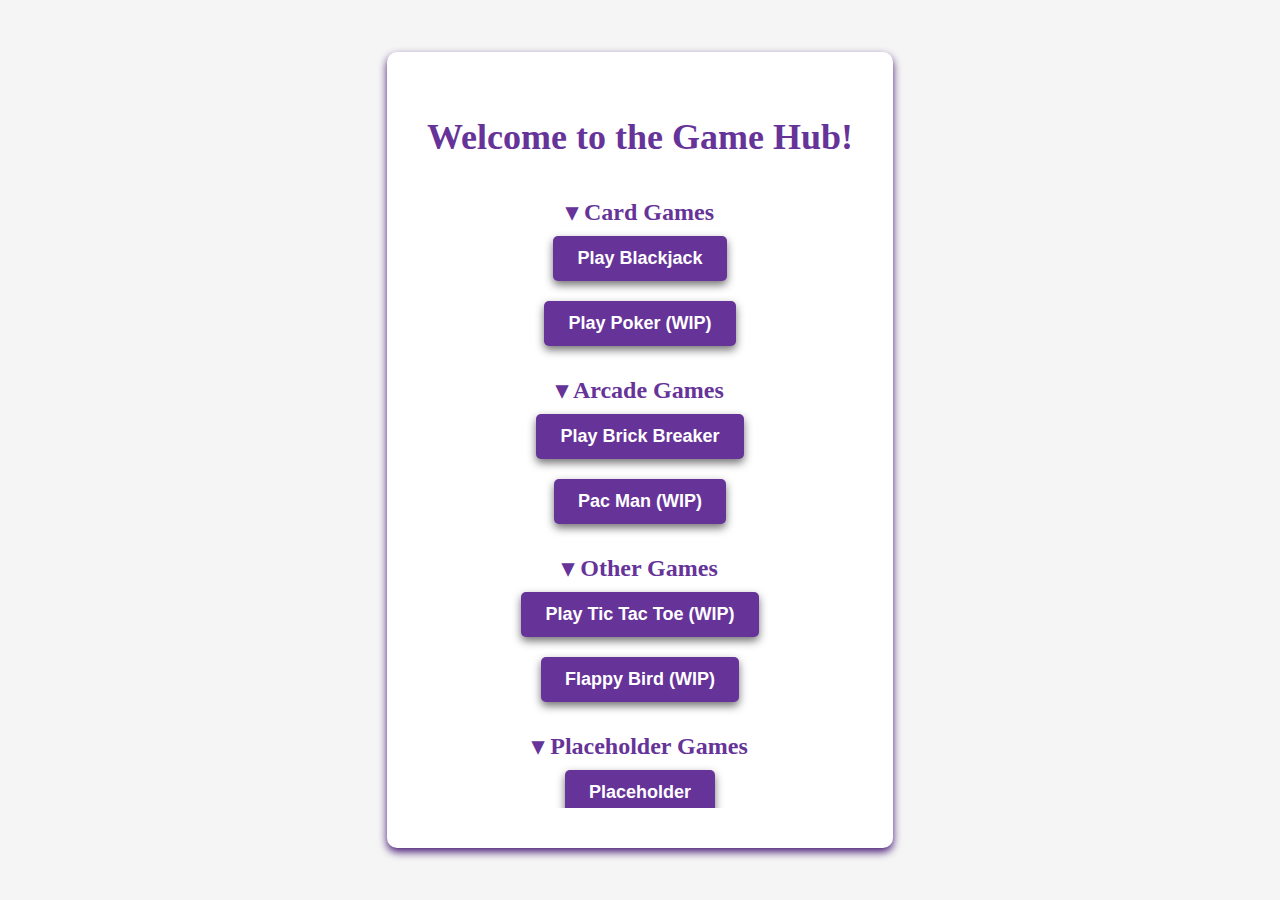
<file: games/index.html>
<!DOCTYPE html>
<html>
<head>
    <title>Games - N8theGrape</title>
    <script src="../cookies.js" defer></script>
    <link rel="stylesheet" type="text/css" href="gameHub.css">
</head>
<body>
    <div class="container">
        <h1>Welcome to the Game Hub!</h1>
        <div class="game-buttons">
             <!-- Card Games-->
            <h2 onclick="editFolder(`Card Games`);" id="CardGameTab"></h2>
            <a href="blackjack/" id="BlackjackButton"><button>Play Blackjack</button></a>
            <a href="poker/"     id="PokerButton"    ><button>Play Poker (WIP)</button></a>
            <!-- Arcade Games-->
            <h2 onclick="editFolder(`Arcade Games`);" id="ArcadeGameTab"></h2>
            <a href="brickbreaker/" id="BrickBreakerButton"><button>Play Brick Breaker</button></a>
            <a href="pacman/"       id="PacManButton"><button>Pac Man (WIP)</button></a>
             <!-- Other Games-->
            <h2 onclick="editFolder(`Other Games`);" id="OtherGameTab"></h2>
            <a href="#" id="TicTacToeButton"><button>Play Tic Tac Toe (WIP)</button></a>
            <a href="#" id="FlappyBirdButton"><button>Flappy Bird (WIP)</button></a>
             <!-- PlaceHolders-->
            <h2 onclick="editFolder(`Placeholder Games`);" id="PlaceholderGameTab"></h2>
            <a href="#" id="Placeholder1Button"><button>Placeholder</button></a>
            <a href="#" id="Placeholder2Button"><button>Placeholder</button></a>
            <a href="#" id="Placeholder3Button"><button>Placeholder</button></a>
            <a href="#" id="Placeholder4Button"><button>Placeholder</button></a>
            <br>
            <a href="../"><button>Exit</button></a>
        </div>
    </div>
    <div id="hidden">
        <span id="fileIconClose">▸</span>
        <span id="fileIconOpen">▾</span>
    </div>
    <script src="gameHub.js"></script>
	<script>
		if(getCookie('isAuthenticated') != 'true') {
			window.location.href = "https://n8theGrape.github.io";
		}
	</script>
</body>
</html>
</file>
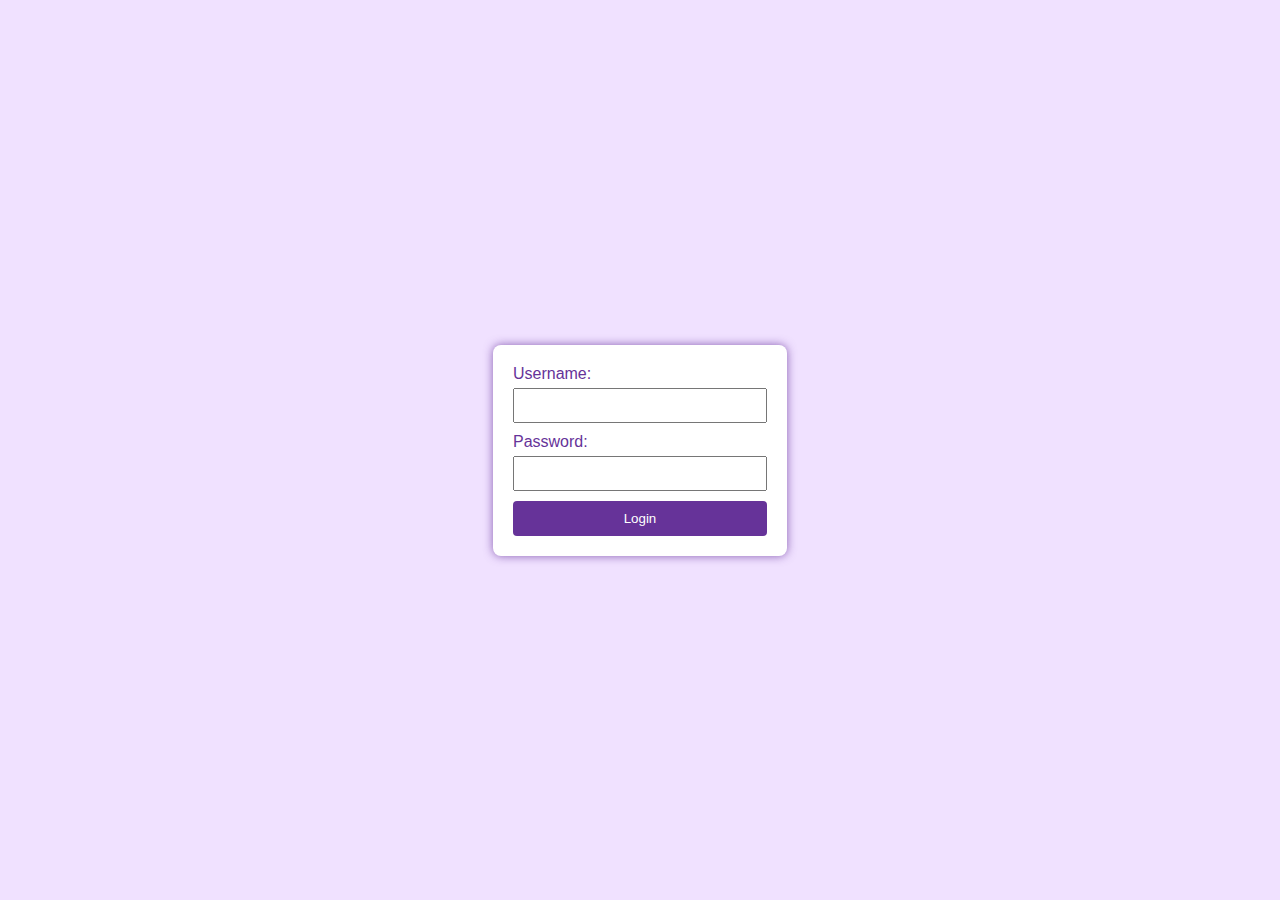
<file: login/index.html>
<!DOCTYPE html>
<html lang="en">
<head>
  <meta charset="UTF-8">
  <meta http-equiv="X-UA-Compatible" content="IE=edge">
  <meta name="viewport" content="width=device-width, initial-scale=1.0">
  <link rel="stylesheet" href="login.css">
  <script src="../data.js" defer></script>
  <script src="../AccountLogins.js" defer></script>
  <script src="../cookies.js" defer></script>
  <title>Login</title>
</head>
<body>
  <div class="container">
    <form id="loginForm" class="login-form">
      <label for="username">Username:</label>
      <input type="text" id="username" name="username" required>
      <label for="password">Password:</label>
      <input type="password" id="password" name="password" required>
      <button type="submit">Login</button>
    </form>
  </div>

  <script>
    document.getElementById('loginForm').addEventListener('submit', async function (event) {
      event.preventDefault();

      const username = document.getElementById('username').value;
      const password = document.getElementById('password').value;

      if (checkLogin(username, password)) {
        window.alert("Valid credentials");
        setCookie('isAuthenticated', 'true', 1);
        setCookie('accountID', getUserId(username), 1);
        setCookie('accountName', getUserName(username), 1);
        setCookie('accountLevel', getUserLevel(username), 1);
        window.close();
      } else {
        window.alert('Invalid credentials');
      }
    });
  </script>
</body>
</html>
</file>
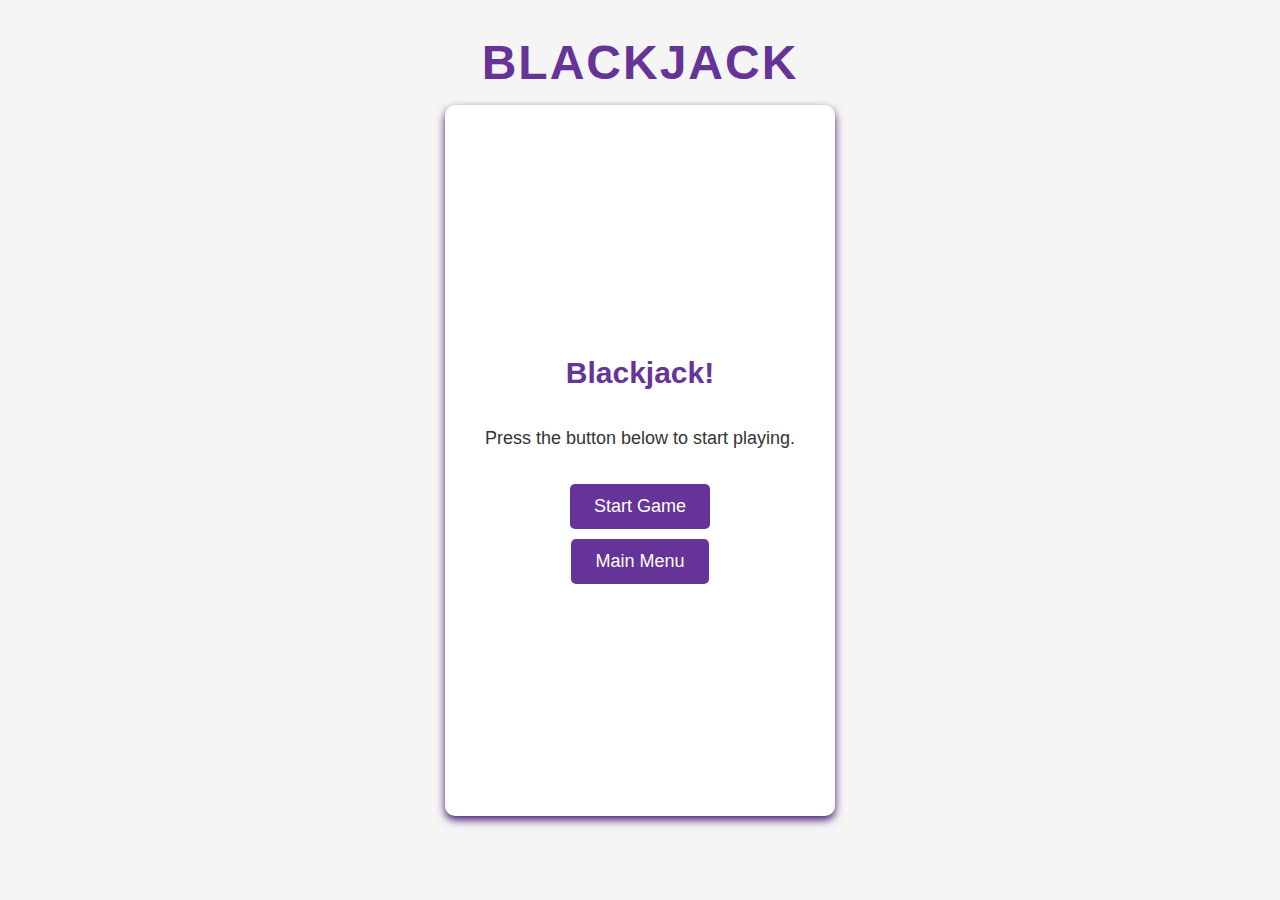
<file: games/blackjack/index.html>
<!DOCTYPE html>
<html>
<head>
    <script src="../../cookies.js" defer></script>
    <title>Blackjack</title>
    <style>
        body {
            display: flex;
            flex-direction: column;
            justify-content: center;
            align-items: center;
            height: 100vh;
            margin: 0;
            font-family: Arial, sans-serif;
            background-color: #f5f5f5;
        }


        .container {
            text-align: center;
            padding: 40px;
            background-color: #f5f5f5;
            border-radius: 10px;
            box-shadow: 0 4px 8px rgba(51, 0, 102, 0.9);
            margin-top: 20px;
        }

        #game {
            margin-bottom: 20px;
        }

        canvas {
            border: 5px solid rgba(51, 0, 102, 0.5);
            border-radius: 5px;
            margin-bottom: 10px; /* Adjust the margin bottom value */
        }

        button {
            padding: 12px 24px;
            margin: 5px;
            font-size: 18px;
            color: #fff;
            background-color: #663399;
            border: none;
            border-radius: 5px;
            cursor: pointer;
        }

        button:hover {
            background-color: #552288;
        }

        #endingScreen {
            margin-top: 20px;
        }

        #resultText {
            color: #663399;
        }

        #scoreText {
            color: #663399;
        }

        #startScreen {
            display: flex;
            flex-direction: column;
            justify-content: center;
            align-items: center;
            height: 100vh;
            margin: 0;
            font-family: Arial, sans-serif;
            background-color: #fff;
            margin-bottom: 30px;
        }

        #startScreen h2 {
            margin-bottom: 20px;
            color: #639;
            font-size: 30px;
        }

        #startScreen p {
            color: #333;
            font-size: 18px;
            margin-bottom: 30px;
        }

        #Title {
            margin-top: 35px;
            margin-bottom: 20px;
            color: #639;
            font-size: 48px;
            font-weight: bold;
            text-transform: uppercase;
            letter-spacing: 2px;
            height: 50px;
        }
    </style>
</head>
<body>
    <h1 id="Title">Blackjack</h1>
    <div class="container" id="startScreen">
        <h2>Blackjack!</h2>
        <p>Press the button below to start playing.</p>
        <button onclick="startGame()">Start Game</button>
        <button onclick="goToMainMenu()">Main Menu</button>
    </div>
    <div class="container" id="game" style="display: none;">
        <canvas id="blackjackCanvas" width="600" height="400"></canvas>
        <br>
        <button id="hitButton" onclick="hitMe()">Hit Me</button>
        <button id="standButton" onclick="stand()">Stand</button>
        <div id="endingScreen" style="display: none;">
            <h2 id="resultText"></h2>
            <h3 id="scoreText" style="display: none;"></h3>
            <button onclick="resetGame()">Play Again</button>
            <button onclick="goToMainMenu()">Main Menu</button>
        </div>
    </div>
    <br><br><br>
	<script>
		if(getCookie('isAuthenticated') != 'true') {
			window.location.href = "https://n8theGrape.github.io";
		}
	</script>
    <script>
        const canvas = document.getElementById('blackjackCanvas');
        const ctx = canvas.getContext('2d');

        const cardWidth = 80;
        const cardHeight = 120;
        const playerHand = [];
        const dealerHand = [];
        let showDealerCards = false;

        function drawCard(x, y, color, value) {
            ctx.fillStyle = '#fff';
            ctx.fillRect(x, y, cardWidth, cardHeight);

            ctx.strokeStyle = color;
            ctx.strokeRect(x, y, cardWidth, cardHeight);

            ctx.fillStyle = color;
            ctx.font = '20px Arial';
            ctx.fillText(value, x + 10, y + 30);
        }
        function dealCards() {
            ctx.clearRect(0, 0, canvas.width, canvas.height); // Clear the canvas before dealing new cards

            playerHand.length = 0; // Clear the previous player hand
            dealerHand.length = 0; // Clear the previous dealer hand

            let x = 50;
            let y = 50;

            playerHand.push(getRandomCard());
            playerHand.push(getRandomCard());
            dealerHand.push(getRandomCard());
            dealerHand.push(getRandomCard());

            for (let i = 0; i < playerHand.length; i++) {
                drawCard(x, 250, 'blue', playerHand[i]);
                x += 100;
            }

            x = 50;
            y = 50;
            for (let i = 0; i < dealerHand.length; i++) {
                drawCard(x, y, 'red', dealerHand[i]);
                x += 100;
            }
        }

        function getRandomCard() {
            const cards = ['2', '3', '4', '5', '6', '7', '8', '9', '10', 'J', 'Q', 'K', 'A'];
            return cards[Math.floor(Math.random() * cards.length)];
        }

        function hitMe() {
            playerHand.push(getRandomCard());
            redrawHands();
            checkPlayerBust();
        }

        function stand() {
            showDealerCards = true;
            document.getElementById('standButton').style.display = 'none';
            document.getElementById('Title').style.marginTop = 150+'px';
            redrawHands();
            dealerTurn();
        }

        function checkPlayerBust() {
            const playerTotal = calculateHandValue(playerHand);
            if (playerTotal > 21) {
                showDealerCards = true;
                document.getElementById('standButton').style.display = 'none';
                document.getElementById('Title').style.marginTop = 150+'px'
                redrawHands();
                endGame('Player Busts! Dealer Wins!', playerTotal, calculateHandValue(dealerHand));
            }
        }


        function checkDealerBust() {
            const dealerTotal = calculateHandValue(dealerHand);
            if (dealerTotal > 21) {
                endGame('Dealer Busts! Player Wins!', calculateHandValue(playerHand), dealerTotal);
            }
        }

        function dealerTurn() {
            const playerTotal = calculateHandValue(playerHand);
            if (playerTotal <= 21) {
                while (calculateHandValue(dealerHand) < 17) {
                    dealerHand.push(getRandomCard());
                    redrawHands();
                }
                checkDealerBust();
                determineWinner();
            } else {
                determineWinner();
            }
        }

        function calculateHandValue(hand) {
            let sum = 0;
            let aceCount = 0;
            for (let card of hand) {
                if (card === 'A') {
                    aceCount++;
                    sum += 11;
                } else if (card === 'K' || card === 'Q' || card === 'J') {
                    sum += 10;
                } else {
                    sum += parseInt(card);
                }
            }
            while (sum > 21 && aceCount > 0) {
                sum -= 10;
                aceCount--;
            }
            return sum;
        }

        function determineWinner() {
            const playerTotal = calculateHandValue(playerHand);
            const dealerTotal = calculateHandValue(dealerHand);
            if (dealerTotal > 21) {
                endGame('Player Wins! Dealer Busts', playerTotal, dealerTotal);
            } else if (playerTotal > 21) {
                endGame('Dealer Wins! Player Busts', playerTotal, dealerTotal);
            } else if (playerTotal > dealerTotal) {
                endGame('Player Wins!', playerTotal, dealerTotal);
            } else if (dealerTotal > playerTotal) {
                endGame('Dealer Wins!', playerTotal, dealerTotal);
            } else {
                endGame('It\'s a Tie!', playerTotal, dealerTotal);
            }
        }

        function endGame(result, playerTotal, dealerTotal) {
            const scoreText = document.getElementById('scoreText');
            scoreText.innerText = `${playerTotal} - ${dealerTotal}`;
            scoreText.style.display = 'block';

            const resultText = document.getElementById('resultText');
            resultText.innerText = result;

            const endingScreen = document.getElementById('endingScreen');
            endingScreen.style.display = 'block';

            const hitButton = document.getElementById('hitButton');
            hitButton.style.display = 'none';

            const dealButton = document.getElementById('dealButton');
            dealButton.style.display = 'none';
            
            document.getElementById('standButton').style.display = 'none';
            redrawHands();
        }

        function resetGame() {
            playerHand.length = 0;
            dealerHand.length = 0;
            showDealerCards = false;
            document.getElementById('endingScreen').style.display = 'none';
            document.getElementById('hitButton').style.display = 'inline';
            document.getElementById('standButton').style.display = 'inline';
            document.getElementById('scoreText').style.display = 'none';
            document.getElementById('Title').style.marginTop = 100+'px';
            dealCards();
            redrawHands();
        }

        function redrawHands() {
            ctx.clearRect(0, 0, canvas.width, canvas.height);

            let x = 50;
            let y = 250;

            for (let i = 0; i < playerHand.length; i++) {
                drawCard(x, y, 'blue', playerHand[i]);
                x += 100;
            }

            x = 50;
            y = 50;
            if (showDealerCards) {
                for (let i = 0; i < dealerHand.length; i++) {
                    drawCard(x, y, 'red', dealerHand[i]);
                    x += 100;
                }
            } else {
                drawCard(x, y, 'red', 'X');
                x += 100;
                for (let i = 1; i < dealerHand.length; i++) {
                    drawCard(x, y, 'red', dealerHand[i]);
                    x += 100;
                }
            }
        }

        function startGame() {
            document.getElementById('startScreen').style.display = 'none';
            document.getElementById('game').style.display = 'block';
            resetGame();
            redrawHands();
        }

        function goToMainMenu() {
            window.location.href = "https://n8thegrape.github.io/games";
        }

        
    </script>
</body>
</html>
</file>
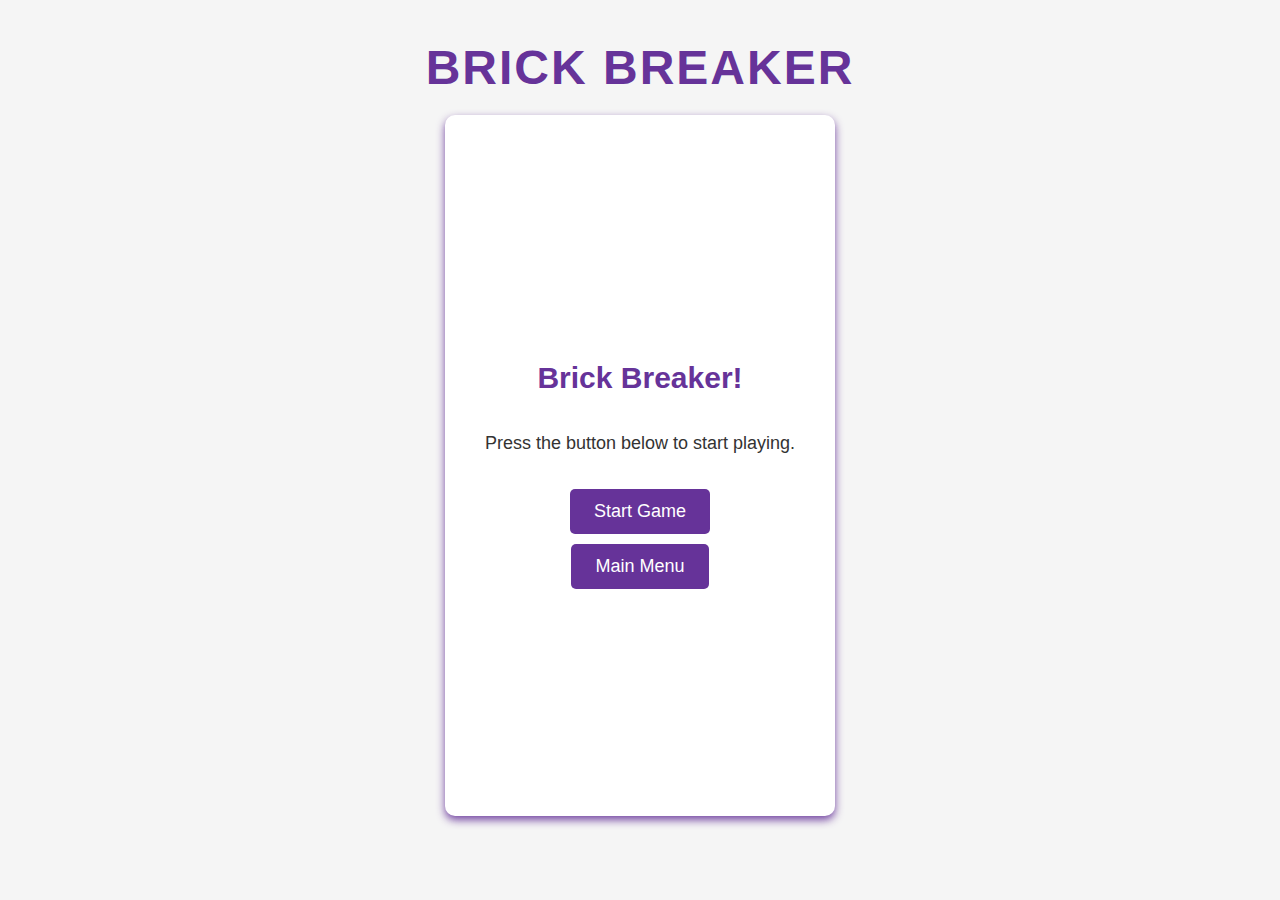
<file: games/brickbreaker/index.html>
<!DOCTYPE html>
<html lang="en">
<head>
    <script src="../../cookies.js" defer></script>
    <title>Brick Breaker</title>
    <style>
        body {
            display: flex;
            flex-direction: column;
            justify-content: center;
            align-items: center;
            height: 100vh;
            margin: 0;
            font-family: Arial, sans-serif;
            background-color: #f5f5f5;
        }

        h1 {
            margin-top: 40px;
            margin-bottom: 20px;
            color: #663399;
            font-size: 48px;
            font-weight: bold;
            text-transform: uppercase;
            letter-spacing: 2px;
        }

        .container {
            text-align: center;
            padding: 40px;
            background-color: #fff;
            border-radius: 10px;
            box-shadow: 0 4px 8px rgba(102, 51, 153, 0.9);
            margin-top: 20px;
        }

        #game {
            margin-bottom: 40px;
        }

        canvas {
            border: 5px solid rgba(102, 51, 153, 0.5);
            border-radius: 5px;
            margin-bottom: 20px;
        }

        button {
            padding: 12px 24px;
            margin: 5px;
            font-size: 18px;
            color: #fff;
            background-color: #663399;
            border: none;
            border-radius: 5px;
            cursor: pointer;
        }

        button:hover {
            background-color: #552288;
        }

        #startScreen {
            display: flex;
            flex-direction: column;
            justify-content: center;
            align-items: center;
            height: 100vh;
            margin: 0;
            font-family: Arial, sans-serif;
            background-color: #fff;
            margin-bottom: 30px;
        }

        #startScreen h2 {
            margin-bottom: 20px;
            color: #663399;
            font-size: 30px;
        }

        #startScreen p {
            color: #333;
            font-size: 18px;
            margin-bottom: 30px;
        }

    </style>
</head>
<body>
    <h1 id="Title">Brick Breaker</h1>
    <div class="container" id="startScreen">
        <h2>Brick Breaker!</h2>
        <p>Press the button below to start playing.</p>
        <button onclick="startGame()">Start Game</button>
        <button onclick="goToMainMenu()">Main Menu</button>
    </div>
    <div class="container" id="game" style="display: none;">
        <canvas id="brickbreakerCanvas" width="800" height="400"></canvas>
    </div>
    <br><br><br>
	<script>
		if(getCookie('isAuthenticated') != 'true') {
			window.location.href = "https://n8theGrape.github.io";
		}
	</script>
    <script>
        const canvas = document.getElementById('brickbreakerCanvas');
        const ctx = canvas.getContext('2d');

        const ballRadius = 10;
        let x = canvas.width / 2;
        let y = canvas.height - 30;
        let dx = 2;
        let dy = -2;

        const paddleHeight = 10;
        const paddleWidth = 75;
        let paddleX = (canvas.width - paddleWidth) / 2;

        let rightPressed = false;
        let leftPressed = false;

        const brickRowCount = 5;
        const brickColumnCount = 9;
        const brickWidth = 75;
        const brickHeight = 20;
        const brickPadding = 10;
        const brickOffsetTop = 30;
        const brickOffsetLeft = 30;

        const bricks = [];
        for (let c = 0; c < brickColumnCount; c++) {
            bricks[c] = [];
            for (let r = 0; r < brickRowCount; r++) {
                bricks[c][r] = { x: 0, y: 0, status: 1 };
            }
        }

        document.addEventListener('keydown', keyDownHandler);
        document.addEventListener('keyup', keyUpHandler);

        function keyDownHandler(e) {
            if (e.key == 'Right' || e.key == 'ArrowRight') {
                rightPressed = true;
            } else if (e.key == 'Left' || e.key == 'ArrowLeft') {
                leftPressed = true;
            }
        }

        function keyUpHandler(e) {
            if (e.key == 'Right' || e.key == 'ArrowRight') {
                rightPressed = false;
            } else if (e.key == 'Left' || e.key == 'ArrowLeft') {
                leftPressed = false;
            }
        }

        function drawBall() {
            ctx.beginPath();
            ctx.arc(x, y, ballRadius, 0, Math.PI * 2);
            ctx.fillStyle = '#663399';
            ctx.fill();
            ctx.closePath();
        }

        function drawPaddle() {
            ctx.beginPath();
            ctx.rect(paddleX, canvas.height - paddleHeight, paddleWidth, paddleHeight);
            ctx.fillStyle = '#663399';
            ctx.fill();
            ctx.closePath();
        }

        function drawBricks() {
            for (let c = 0; c < brickColumnCount; c++) {
                for (let r = 0; r < brickRowCount; r++) {
                    if (bricks[c][r].status == 1) {
                        const brickX = c * (brickWidth + brickPadding) + brickOffsetLeft;
                        const brickY = r * (brickHeight + brickPadding) + brickOffsetTop;
                        bricks[c][r].x = brickX;
                        bricks[c][r].y = brickY;
                        ctx.beginPath();
                        ctx.rect(brickX, brickY, brickWidth, brickHeight);
                        ctx.fillStyle = '#663399';
                        ctx.fill();
                        ctx.closePath();
                    }
                }
            }
        }

        function collisionDetection() {
            for (let c = 0; c < brickColumnCount; c++) {
                for (let r = 0; r < brickRowCount; r++) {
                    const b = bricks[c][r];
                    if (b.status == 1) {
                        if (
                            x + ballRadius > b.x &&
                            x - ballRadius < b.x + brickWidth &&
                            y + ballRadius > b.y &&
                            y - ballRadius < b.y + brickHeight
                        ) {
                            if (x > b.x && x < b.x + brickWidth) {
                                // Hit on top or bottom
                                dy = -dy * (1 + Math.random() * 0.1); // Introduce a small random factor to dy
                            } else {
                                // Hit on sides
                                dx = -dx * (1 + Math.random() * 0.1); // Introduce a small random factor to dx
                            }
                            b.status = 0;
                        }
                    }
                }
            }
        }

        function draw() {
            ctx.clearRect(0, 0, canvas.width, canvas.height);
            drawBricks();
            drawBall();
            drawPaddle();
            collisionDetection();

            if (x + dx > canvas.width - ballRadius || x + dx < ballRadius) {
                dx = -dx;
            }

            if (y + dy < ballRadius) {
                dy = -dy;
            } else if (y + dy > canvas.height - ballRadius) {
                if (x > paddleX && x < paddleX + paddleWidth) {
                    dy = -dy;
                } else {
                    document.location.reload();
                }
            }

            paddleSpeed = (Math.abs(dx) + Math.abs(dy)) * 1.5; // You can adjust the multiplier as needed

            if (rightPressed && paddleX < canvas.width - paddleWidth) {
                paddleX += paddleSpeed;
            } else if (leftPressed && paddleX > 0) {
                paddleX -= paddleSpeed;
            }

            x += dx;
            y += dy;

            requestAnimationFrame(draw);
        }

        function startGame() {
            document.getElementById('startScreen').style.display = 'none';
            document.getElementById('game').style.display = 'block';
            document.getElementById('Title').style.marginTop = 100+'px';
            draw();
        }

        function goToMainMenu() {
            window.location.href = "https://n8thegrape.github.io/games";
        }
    </script>
</body>
</html>
</file>
<file: games/gameHub.css>
body {
    display: flex;
    justify-content: center;
    align-items: center;
    height: 100vh;
    margin: 0;
    background-color: #f5f5f5;
}

.container {
    max-height: 80vh;
    text-align: center;
    padding: 40px;
    background-color: #fff;
    border-radius: 10px;
    box-shadow: 0 4px 8px rgba(51, 0, 102, 0.9);
}

h1 {
    color: #639;
    font-size: 36px;
    margin-bottom: 20px;
}
h2 {
    color: #639;
    width: 25vw;
    margin-bottom: 0;
}

.game-buttons {
    overflow: scroll;
    height: 70vh;
    display: flex;
    flex-direction: column;
    align-items: center;
}

button {
    padding: 12px 24px;
    margin: 10px 0;
    font-size: 18px;
    color: #fff;
    background-color: #663399;
    border: none;
    border-radius: 5px;
    cursor: pointer;
    transition: background-color 0.3s ease;
    box-shadow: 0 4px 8px rgba(100,100,100, 0.9);
    font-weight: bold;
}

button:hover {
    background-color: #552288;
}

#hidden {
    display: none;
}

@media (prefers-color-scheme: dark) {
    body {
        background-image: linear-gradient(to bottom, #436, #141414, #141414, #141414, #141414);
    }
    .container {
        background-color: #222;
        box-shadow: 0 4px 8px rgba(51, 0, 102, 0.9);
    }
    button {
        color: #111;
        box-shadow: 0 4px 8px rgba(0,0,0, 0.9);
    }
}
</file>
<file: login/login.css>
body {
    font-family: Arial, sans-serif;
    margin: 0;
    display: flex;
    align-items: center;
    justify-content: center;
    height: 100vh;
    background-color: rgb(240, 225, 255);
    color: #663399;
}

.container {
    background-color: #fff;
    padding: 20px;
    border-radius: 8px;
    box-shadow: 0 0 10px rgba(102, 51, 153, 0.75);
}

.login-form {
    max-width: 300px;
    margin: 0 auto;
}

label {
    display: block;
    margin-bottom: 5px;
}

input {
    width: 100%;
    padding: 8px;
    margin-bottom: 10px;
    box-sizing: border-box;
}

button {
    background-color: #663399;
    color: #fff;
    padding: 10px;
    border: none;
    border-radius: 4px;
    cursor: pointer;
    width: 100%;
    transition: background-color 0.3s ease;
}

button:hover {
    background-color: #552288;
}

/* Dark Mode */
@media (prefers-color-scheme: dark) {
    body {
        background-color: #111;
        color: #ddd;
    }

    .container {
        background-color: #333;
        box-shadow: 0 0 20px rgba(51, 17, 102, 0.9);
		font-weight: 900;
    }

    label {
        color: #93c;
		font-weight: bold;
    }
    input {
        color: #528;
		font-weight: bold;
    }

    button {
        background-color: #441177;
        color: #ddd;
		font-weight: 999;
    }

    button:hover {
        background-color: #331166;
    }
}
</file>
